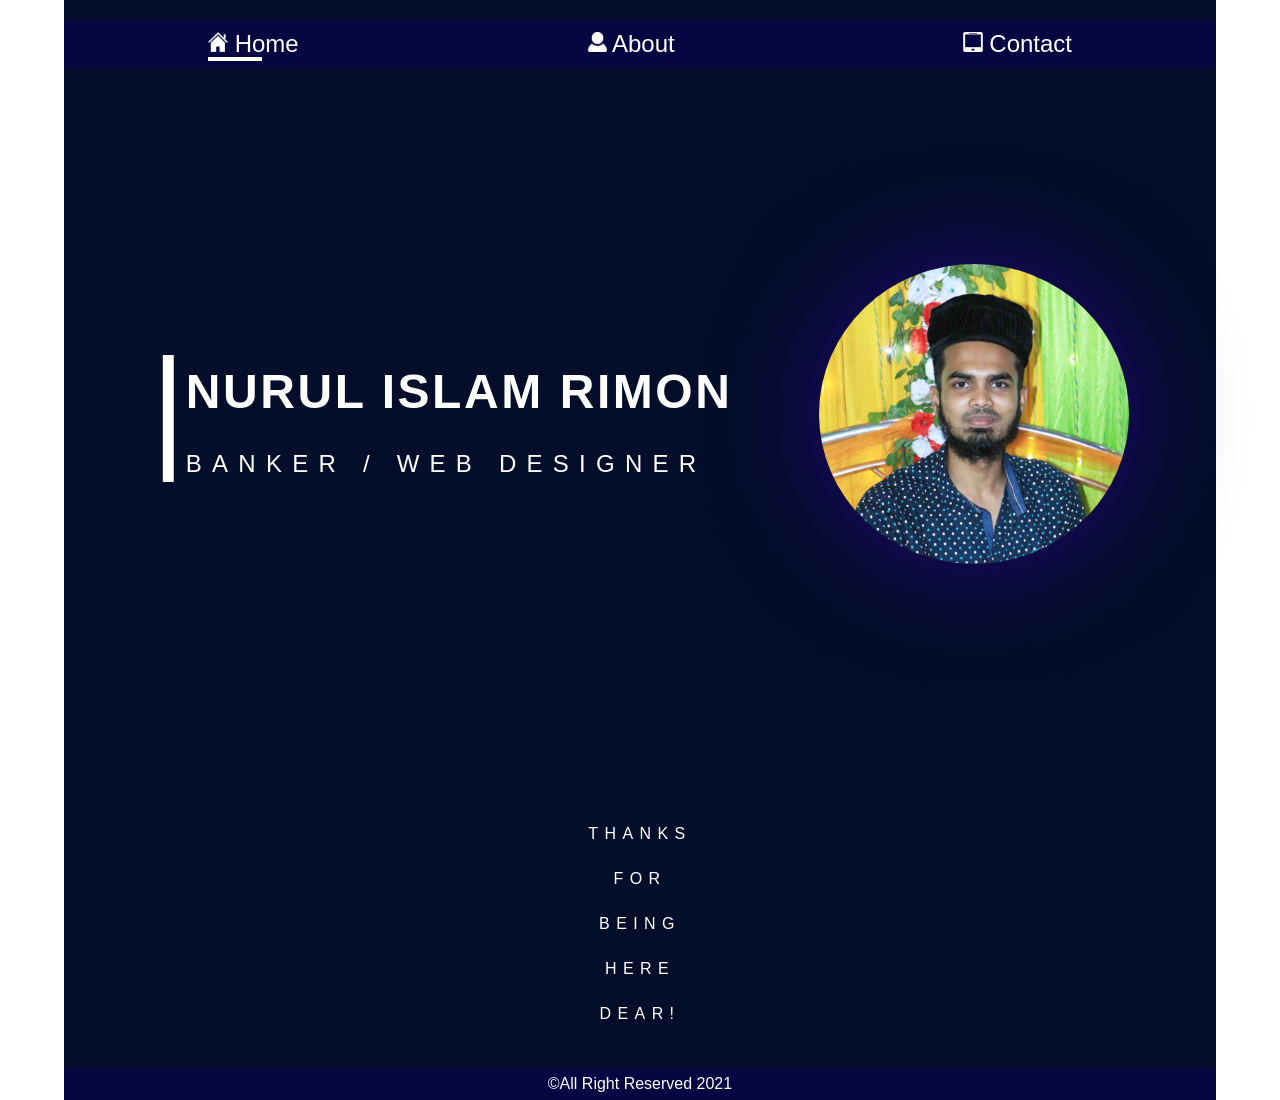
<file: index.html>
<!DOCTYPE html>
<html lang="en">
<head>
    <meta charset="UTF-8">
    <meta http-equiv="X-UA-Compatible" content="IE=edge">
    <meta name="viewport" content="width=device-width, initial-scale=1.0">
    <title>Nurul Islam Rimon::Home</title>
    <link rel="shortcut icon" href="icons/favIcon.png" type="image/x-icon">
    <link rel="stylesheet" href="style.css">
</head>
<body>
    <div class="container">
        <nav>
            <a href="#" class="home active"><img src="icons/home_icon.png" alt=""> Home</a>
            <a href="about.html" class="about "><img src="icons/about_icon.png" alt=""> About</a>
            <a href="contact.html" class="contact"><img src="icons/contact_icon.png" alt=""> Contact</a>
        </nav>
        <div class="my_title">
            <div class="my_title_namepart">
                <div class="my_title_leftside">|</div>
                 <div class="my_title_name_job">
                    <h1>Nurul Islam Rimon</h1>
                    <p>Banker / Web Designer</p>
            </div>
         </div>
            <div class="my_title_rightside">
                <img src="images/MyPhoto.jpg" alt="My Photo" height="300vh" width="310vw">
            </div>
         </div>
         <div class="gratitude">
             <p>Thanks <br> for <br> being <br> here <br> Dear!</p>
         </div>
        <footer>
            &copy;All Right Reserved 2021
        </footer>
    </div>
</body>
</html>
</file>
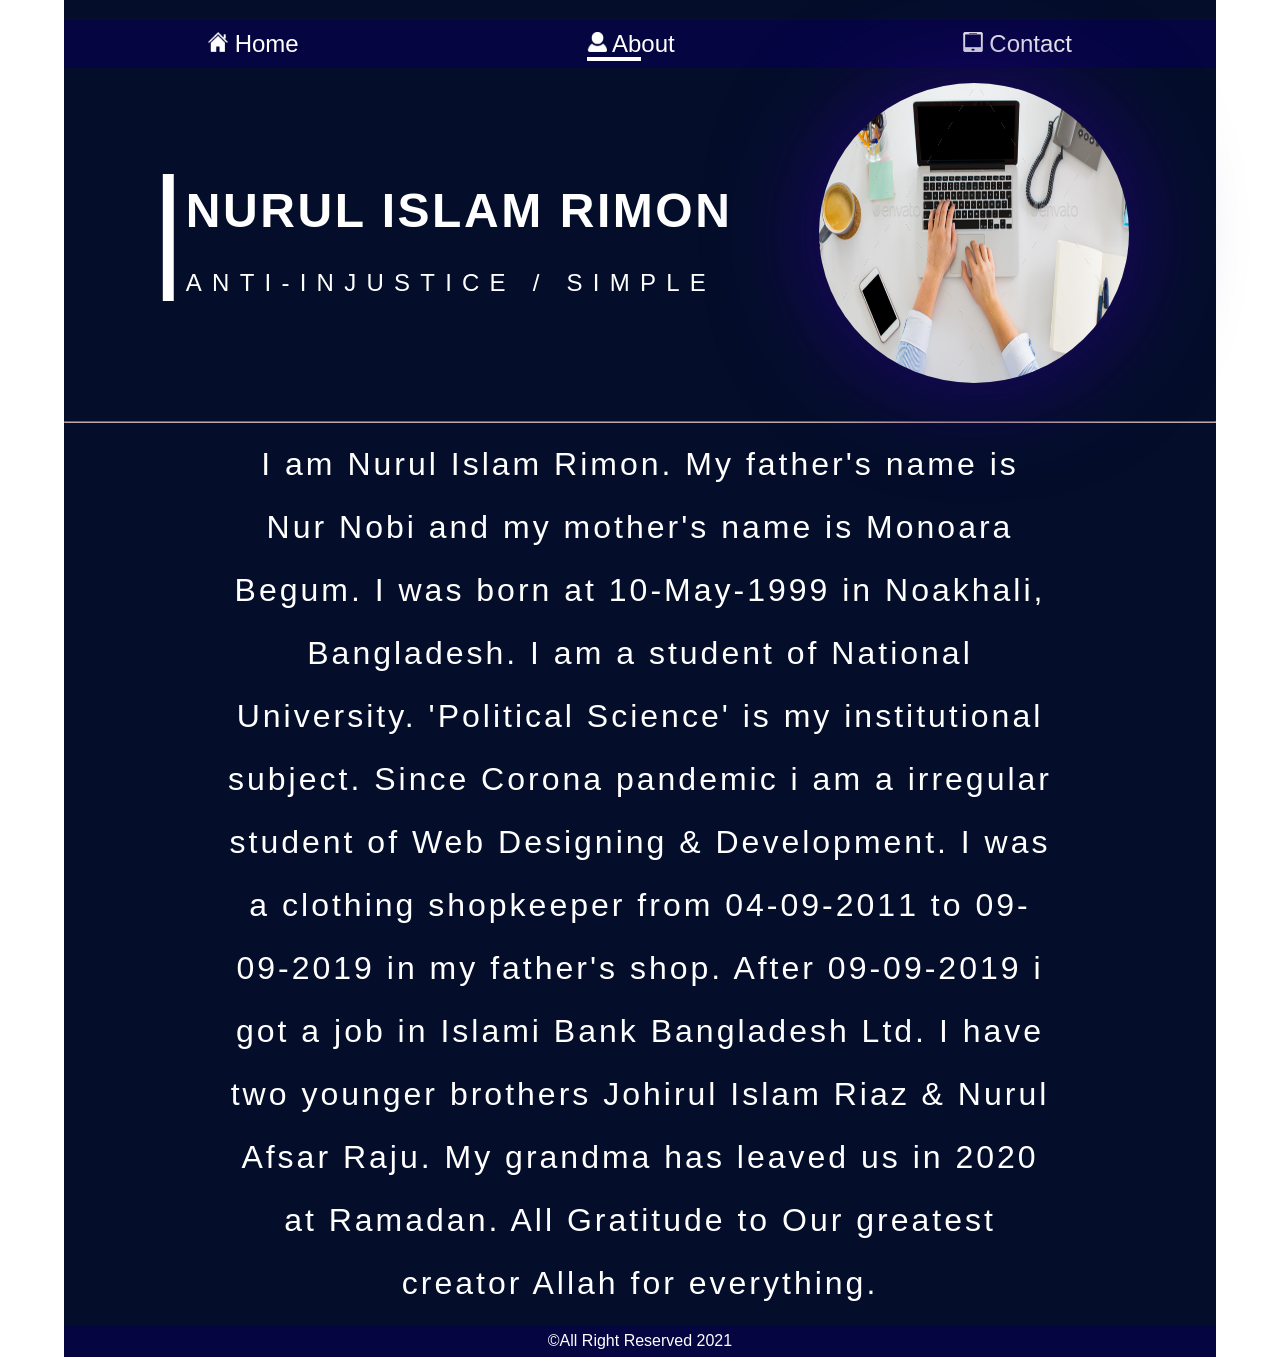
<file: about.html>
<!DOCTYPE html>
<html lang="en">
<head>
    <meta charset="UTF-8">
    <meta http-equiv="X-UA-Compatible" content="IE=edge">
    <meta name="viewport" content="width=device-width, initial-scale=1.0">
    <title>Nurul Islam Rimon::Home</title>
    <link rel="shortcut icon" href="icons/favIcon.png" type="image/x-icon">
    <link rel="stylesheet" href="style.css">
</head>
<body>
    <div class="container">
        <nav>
            <a href="index.html" class="home"><img src="icons/home_icon.png" alt=""> Home</a>
            <a href="#" class="about active"><img src="icons/about_icon.png" alt=""> About</a>
            <a href="contact.html" class="contact"><img src="icons/contact_icon.png" alt=""> Contact</a>
        </nav>
        <div class="my_title" style="height: fit-content;margin-top: 15px;">
            <div class="my_title_namepart">
                <div class="my_title_leftside">|</div>
                 <div class="my_title_name_job">
                    <h1>Nurul Islam Rimon</h1>
                    <p>Anti-Injustice / Simple</p>
            </div>
         </div>
            <div class="my_title_rightside">
                <img src="images/profession.jpg" alt="My Photo" height="300vh" width="310vw">
            </div>
         </div>
         <hr>
         <div class="about_me">
             <p>I am Nurul Islam Rimon.
                  My father's name is Nur Nobi and my mother's name is Monoara Begum.
                   I was born at 10-May-1999 in Noakhali, Bangladesh.
                    I am a student of National University.
                     'Political Science' is my institutional subject.
                      Since Corona pandemic i am a irregular student of Web Designing & Development.
                  I was a clothing shopkeeper from 04-09-2011 to 09-09-2019 in my father's shop.
                  After 09-09-2019 i got a job in Islami Bank Bangladesh Ltd.
                  I have two younger brothers Johirul Islam Riaz & Nurul Afsar Raju.
                  My grandma has leaved us in 2020 at Ramadan.
                  All Gratitude to Our greatest creator Allah for everything.  
             </p>
         </div>
        <footer>
            &copy;All Right Reserved 2021
        </footer>
    </div>
</body>
</html>
</file>
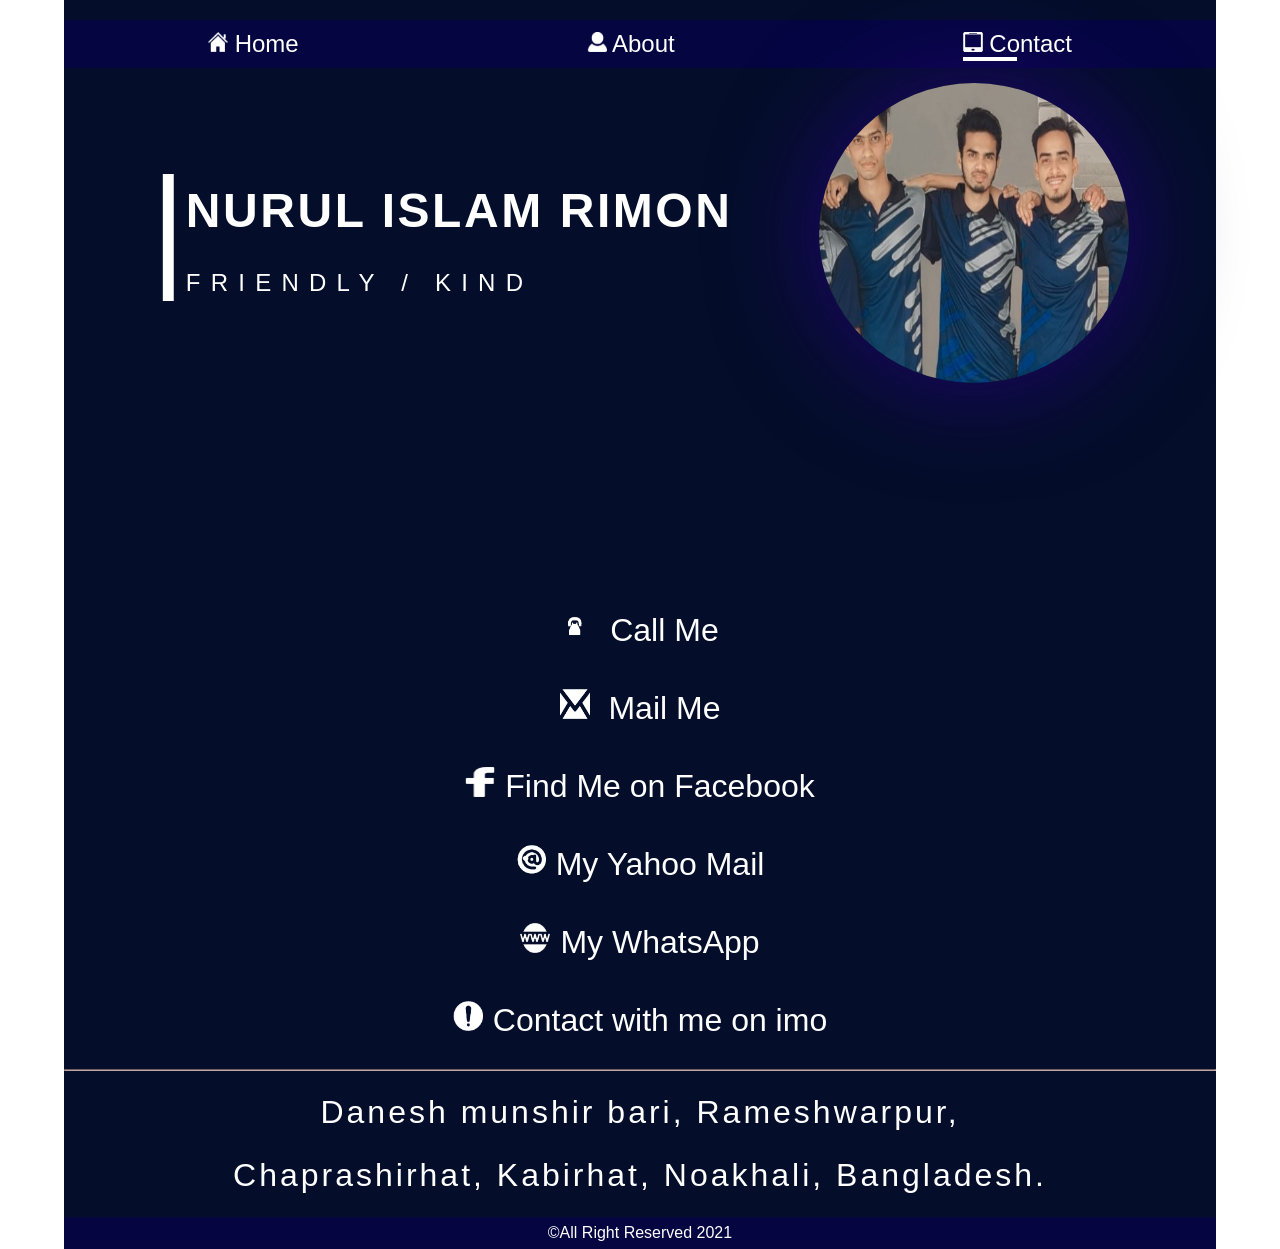
<file: contact.html>
<!DOCTYPE html>
<html lang="en">
<head>
    <meta charset="UTF-8">
    <meta http-equiv="X-UA-Compatible" content="IE=edge">
    <meta name="viewport" content="width=device-width, initial-scale=1.0">
    <title>Nurul Islam Rimon::Home</title>
    <link rel="shortcut icon" href="icons/favIcon.png" type="image/x-icon">
    <link rel="stylesheet" href="style.css">
</head>
<body>
    <div class="container">
        <nav>
            <a href="index.html" class="home"><img src="icons/home_icon.png" alt=""> Home</a>
            <a href="about.html" class="about"><img src="icons/about_icon.png" alt=""> About</a>
            <a href="#" class="contact active"><img src="icons/contact_icon.png" alt=""> Contact</a>
        </nav>
        <div class="my_title" style="height: fit-content;margin-top: 15px;">
            <div class="my_title_namepart">
                <div class="my_title_leftside">|</div>
                 <div class="my_title_name_job">
                    <h1>Nurul Islam Rimon</h1>
                    <p>Friendly / Kind</p>
            </div>
         </div>
            <div class="my_title_rightside">
                <img src="images/friends.jpg" alt="My Photo" height="300vh" width="310vw">
            </div>
         </div>
         <div class="contact_me">
            <a href="tel:01715494846" class="tel"><img src="icons/tel_icon.png" alt="telephone"> Call Me</a>
            <a href="mailto:nurulislamrimon@gmail.com" class="mail"><img src="icons/massage_icon.png" alt="massage"> Mail Me</a>
            <a href="facebook.com/nurulislamrimon" class="facebook"><img src="icons/facebook_icon.png" alt="facebook">Find Me on Facebook</a>
            <a href="mailto.nurulislamrimon@yahoo.com" class="yahoo"><img src="icons/yahoo_icon.png" alt="yahoo">My Yahoo Mail</a>
            <a href="https://wa.me/+08801715494846" class="whatsapp"><img src="icons/whatsapp_icon.png" alt="whatsapp">My WhatsApp</a>
            <a href="imo://+08801715494846" class="imo"><img src="icons/imo_icon.png" alt="imo">Contact with me on imo</a>
           <hr>
            <p>Danesh munshir bari, Rameshwarpur, Chaprashirhat, Kabirhat, Noakhali, Bangladesh.</p>
         </div>
        <footer>
            &copy;All Right Reserved 2021
        </footer>
    </div>
</body>
</html>
</file>
<file: style.css>
*{
    box-sizing: border-box;
    margin: 0;
    padding: 0;
    color: white;
    font-family:-apple-system, BlinkMacSystemFont, 'Segoe UI', Roboto, Oxygen, Ubuntu, Cantarell, 'Open Sans', 'Helvetica Neue', sans-serif;
}
body{
    display: flex;
    justify-content: center;
}
.container{
    width: 90%;
    background-color: #040E2A;
}
nav{
    margin-top: 20px;
    display: flex;
    justify-content: space-around;
    height: 3rem;
    align-items: center;
    background-color: rgb(5, 5, 66);
}
nav a{
    text-decoration: none;
    font-size: 1.5rem;
}
nav .active{
    position: relative;
}
nav .active::before{
    content: '';
    border: white 2px solid;
    background-color: white;
    width: 50px;
    position: absolute;
    left: 0px;
    bottom: -3px;
}
nav a img{
    width: 20px;
    height: 20px;
}
.my_title{
    display: flex;
    flex-direction: row;
    height: 80vh;
    align-items: center;
    justify-content:space-evenly;
    font-size: 1.5rem;
    text-transform:uppercase;
    line-height: 8vh;
}
.my_title_namepart{
    display: flex;
    flex-direction: row;
}
.my_title .my_title_leftside{
    font-size: 15vh;
    margin-top: 15px;
}
.my_title h1{
    letter-spacing: .2vw;
}
.my_title p{
    letter-spacing: .8vw;
}
.my_title img{
    border-radius: 50%;
    box-shadow: rgb(29, 5, 107) 0px 0px 100px 5px;
}
.gratitude{
    display: flex;
    align-items: center;
    justify-content: center;
    letter-spacing: .5vw;
    text-transform: uppercase;
    text-align: center;
    height: 30vh;
    line-height: 5vh;
    padding: 20px;
}
/* about.html start */
hr{
    border-color: rgb(194, 166, 166);
    margin: 10px 0;
    width: 100%;
}
.about_me{
    display: flex;
    width: 100%;
    justify-self: center;
    align-self: center;
}
.about_me p , .contact_me p{
    text-align: center;
    padding: 0 14%;
    font-size: 2rem;
    letter-spacing: 3px;
    line-height: 7vh;
}
/* contact.html start  */
.contact_me{
    display: flex;
    margin-top: 20vh;
    flex-direction: column;
    align-items: center;
    justify-content: center;
}
.contact_me a{
    font-size: 2rem;
    flex-basis: 50%;
    padding: 20px;
    text-decoration: none;
}
.contact_me img{
    width:30px;
    height: 30px;
    margin-right: 10px;
}

footer{
    margin-top: 10px;
    display: flex;
    align-items: center;
    justify-content: center;
    height: 2rem;
    background-color: rgb(5, 5, 66);
}

@media screen and (max-width:1080px){
    .container{
        width: 100%;
    }
    nav{
        flex-direction: column;
        height: fit-content;
    }
    nav a{
        
        border: black 1px solid;
        width: 100%;
        text-align: center;
        margin: 0px;
        padding: 15px;
    }
    .my_title{
        display: flex;
        flex-direction: column-reverse;
        height: 80vh;
        align-items: center;
        justify-content:space-evenly;
        font-size: .8rem;
        text-transform:uppercase;
        line-height: 8vh;
    }
    
}
</file>
